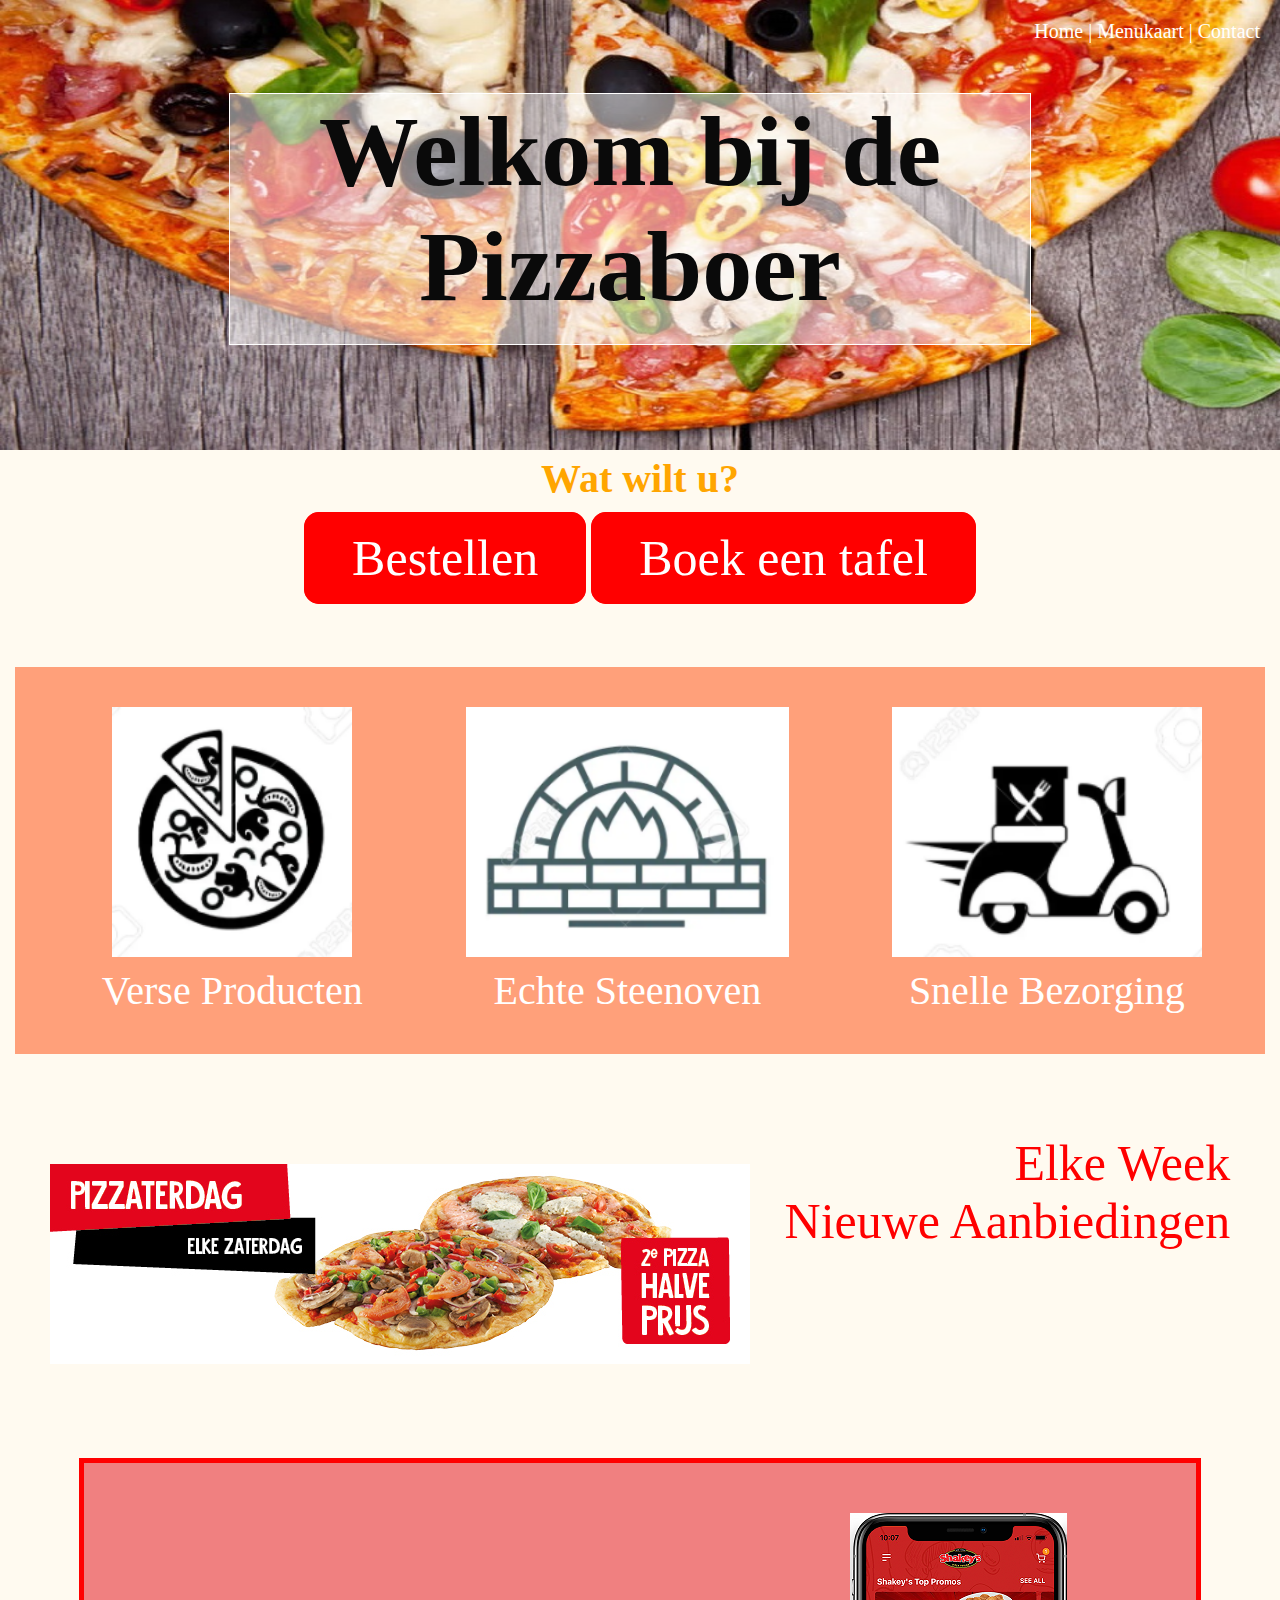
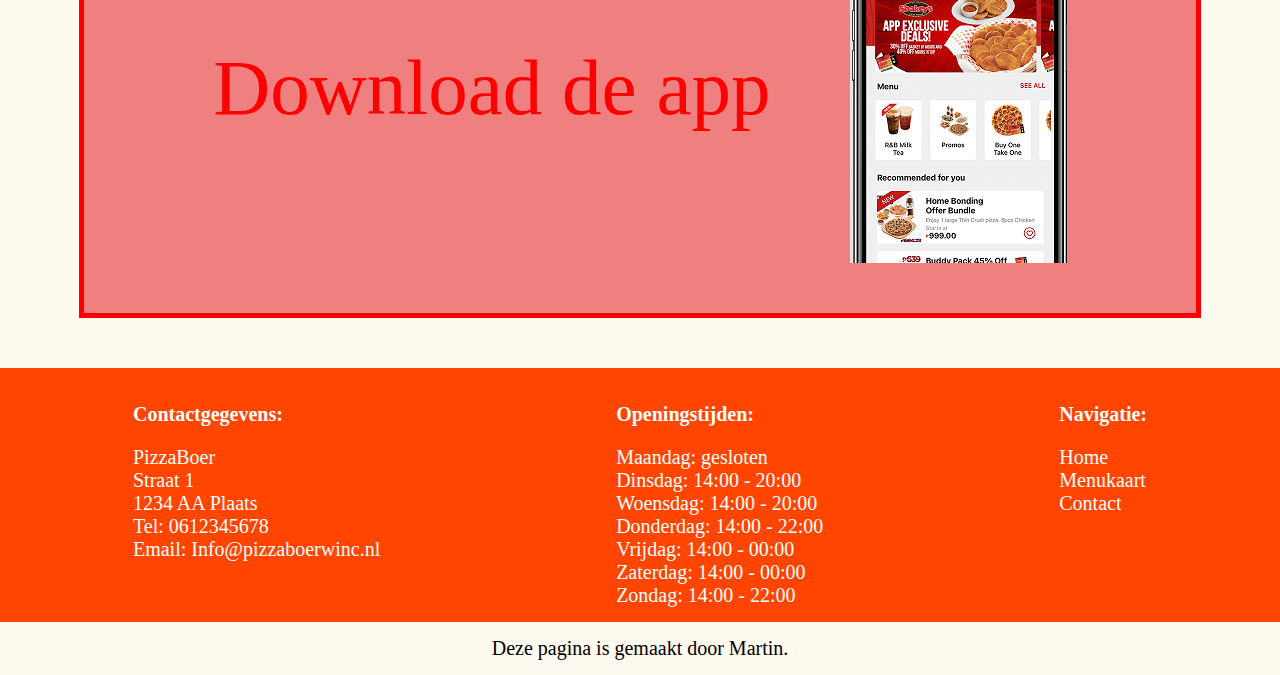
<file: Pizzaboer/index.html>
<!DOCTYPE html>
<html>
  <head>
    <link
      rel="icon"
      type="image/x-icon"
      href="./afbeeldingen/favicon_pizza.ico"
    />
    <link rel="stylesheet" href="style.css" type="text/css" />
    <meta name="viewport" content="width=device-width, initial-scale=1" />
    <title>Pizzaboer voor de lekkerste pizza</title>
  </head>

  <body>
    <div class="container">
      <header>
        <div class="header">
          <nav class="headerNav">
            <a href="./index.html">Home |</a>
            <a href="./menukaart.html">Menukaart |</a>
            <a href="./contact.html">Contact</a>
          </nav>
          <h1 class="title">
            Welkom bij de<br />
            Pizzaboer
          </h1>
        </div>
      </header>

      <main>
        <div class="keuzes">
          <h1>Wat wilt u?</h1>
          <a class="link1" href="./menukaart.html">Bestellen</a>
          <a class="link2" href="./boektafel.html">Boek een tafel</a>
        </div>

        <div class="usp">
          <p></p>
          <figure>
            <img src="./afbeeldingen/verse_ingredienten.png" height="250" />
            <figcaption>Verse Producten</figcaption>
          </figure>
          <figure>
            <img src="./afbeeldingen/steenoven_logo.png" height="250" />
            <figcaption>Echte Steenoven</figcaption>
          </figure>
          <figure>
            <img src="./afbeeldingen/bezorging.png" height="250" />
            <figcaption>Snelle Bezorging</figcaption>
          </figure>
        </div>

        <div class="aanbieding">
          <img
            class="afbeeldingAanbieding"
            src="./afbeeldingen/pizza_aanbieding.jpg"
          />
          Elke Week<br />
          Nieuwe Aanbiedingen
        </div>
        <div class="apps">
          <p>Download de app</p>
          <img src="./afbeeldingen/pizza_app.png" />
        </div>
      </main>

      <!--Begin van de footer-->
      <div class="footer">
        <div>
          <p><b>Contactgegevens:</b></p>
          PizzaBoer <br />
          Straat 1 <br />
          1234 AA Plaats <br />
          Tel:<a href="tel:0612345678"> 0612345678</a><br />
          Email:<a href="mailto:info@pizzaboerwinc.nl"> Info@pizzaboerwinc.nl</a
          ><br />
        </div>
        <div>
          <p><b>Openingstijden:</b></p>

          Maandag: gesloten<br />
          Dinsdag: 14:00 - 20:00<br />
          Woensdag: 14:00 - 20:00<br />
          Donderdag: 14:00 - 22:00<br />
          Vrijdag: 14:00 - 00:00<br />
          Zaterdag: 14:00 - 00:00<br />
          Zondag: 14:00 - 22:00<br />
        </div>
        <div>
          <nav class="footerNav">
            <p><b>Navigatie:</b></p>
            <a href="./index.html">Home</a>
            <a href="./menukaart.html">Menukaart</a>
            <a href="./contact.html">Contact</a>
          </nav>
        </div>
      </div>

      <!--Begin van de copyright-->
      <div class="copyright">Deze pagina is gemaakt door Martin.</div>
    </div>
  </body>
</html>
</file>
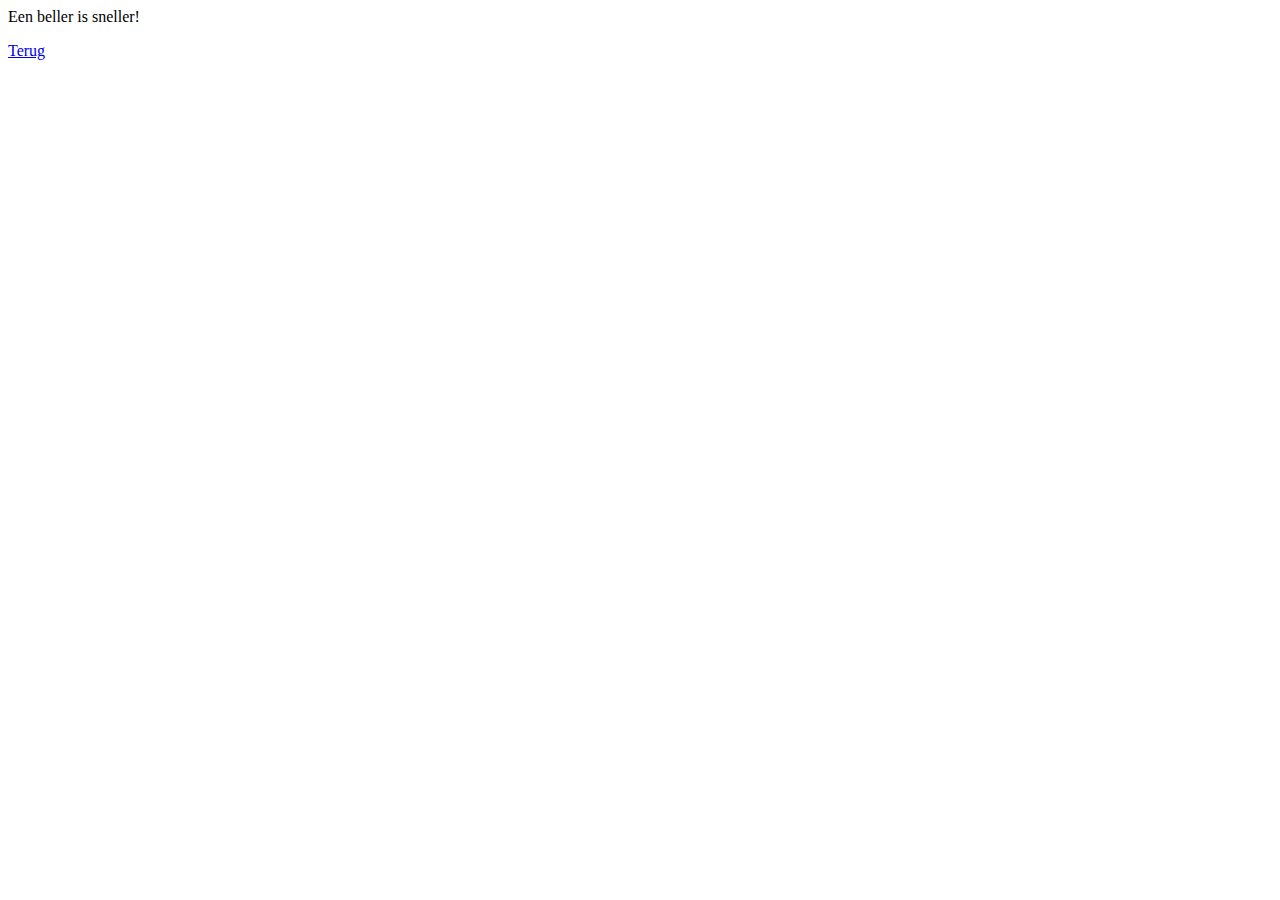
<file: Pizzaboer/boektafel.html>
<!DOCTYPE html>
<html lang="en">
  <head>
    <meta charset="UTF-8" />
    <meta http-equiv="X-UA-Compatible" content="IE=edge" />
    <meta name="viewport" content="width=device-width, initial-scale=1.0" />
    <title>Document</title>
  </head>
  <body>
    Een beller is sneller!
    <p>
      <a href="./index.html">Terug</a>
    </p>
    <p>
      <iframe
        width="560"
        height="315"
        src="https://www.youtube.com/embed/kTEEcxwBOMg?autoplay=1&controls=0"
        title="YouTube video player"
        frameborder="0"
        allow="accelerometer; autoplay; clipboard-write; encrypted-media; gyroscope; picture-in-picture"
        allowfullscreen
      ></iframe>
    </p>
  </body>
</html>
</file>
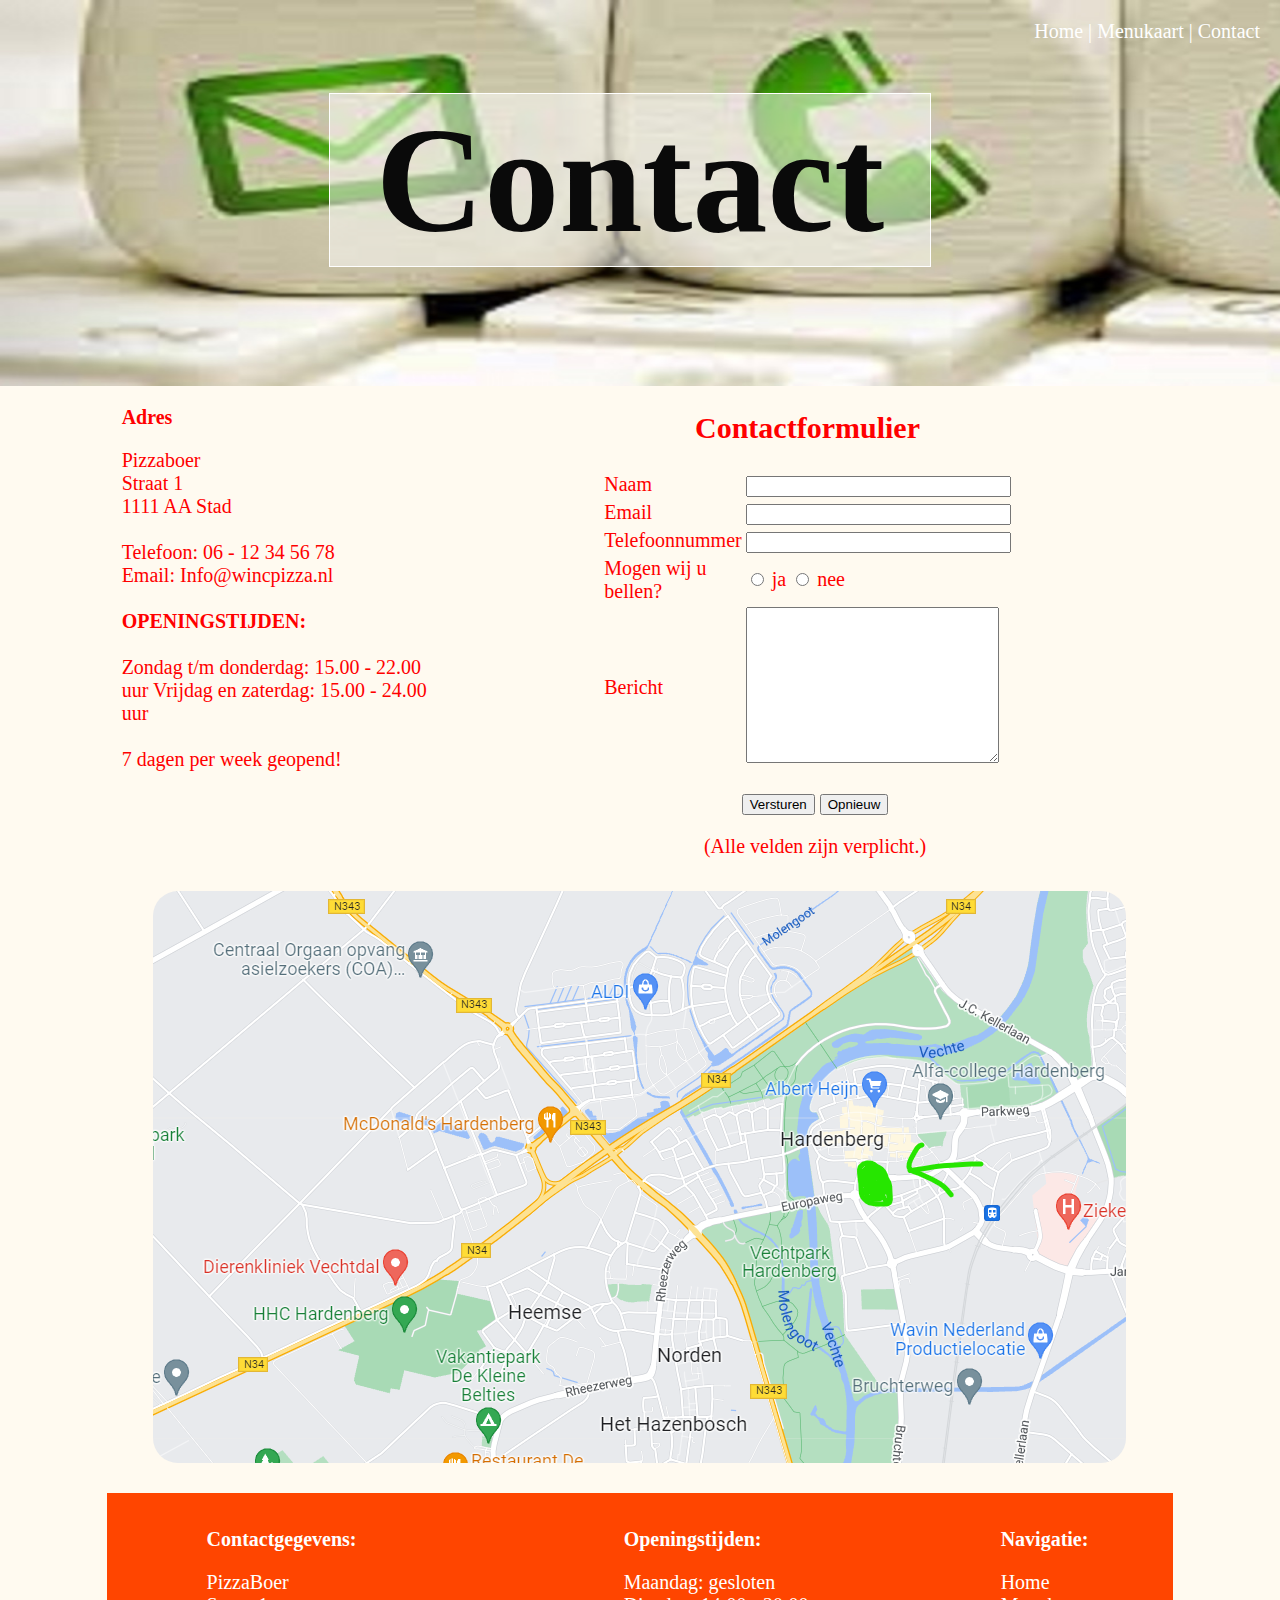
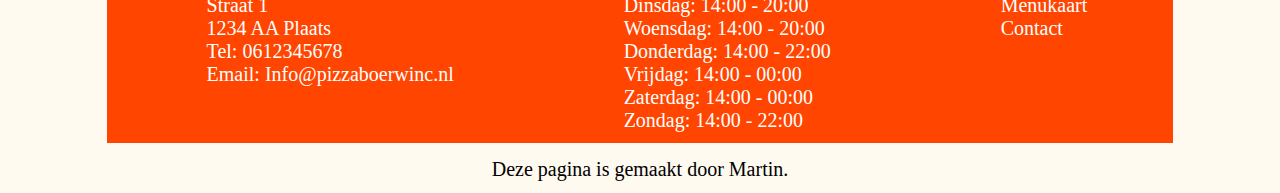
<file: Pizzaboer/contact.html>
<!DOCTYPE html>
<html lang="nl">
  <head>
    <meta charset="UTF-8" />
    <meta http-equiv="X-UA-Compatible" content="IE=edge" />
    <meta name="viewport" content="width=device-width, initial-scale=1.0" />
    <link rel="stylesheet" href="./stylecontact.css" />
    <link
      rel="icon"
      type="image/x-icon"
      href="./afbeeldingen/favicon_pizza.ico"
    />
    <title>Contact</title>
  </head>

  <body>
    <div class="container">
      <!--Begin van de Header-->
      <div class="header">
        <nav class="headerNav">
          <a href="./index.html">Home |</a>
          <a href="./menukaart.html">Menukaart |</a>
          <a href="./contact.html">Contact</a>
        </nav>
        <h1 class="title">Contact</h1>
      </div>

      <!--Begin van het adres-->
      <div class="adres">
        <p><b>Adres</b></p>
        Pizzaboer <br />
        Straat 1 <br />
        1111 AA Stad <br />
        <br />
        Telefoon: <a href="tel:0612345678">06 - 12 34 56 78</a> <br />
        Email: <a href="mailto:info@wincpizza.nl">Info@wincpizza.nl</a> <br />
        <br />
        <b>OPENINGSTIJDEN:</b> <br /><br />
        Zondag t/m donderdag: 15.00 - 22.00<br />
        uur Vrijdag en zaterdag: 15.00 - 24.00 uur <br />
        <br />
        7 dagen per week geopend!<br />
      </div>
      <!--Begin van het formulier-->
      <div class="formulier">
        <h2>Contactformulier</h2>
        <form enctype="multipart/form-data" method="POST" name="contact" data-netlify="true">
          <table align="center">
            <tr>
              <td width="125px"><label>Naam</label></td>
              <td><input type="text" name="naam" size="30" required /></td>
            </tr>

            <tr>
              <td><label>Email</label></td>
              <td>
                <input type="email" name="email" size="30" required />
              </td>
            </tr>

            <tr>
              <td><label>Telefoonnummer</label></td>
              <td>
                <input type="tel" name="telefoonnummer" size="30" required />
              </td>
            </tr>

            <tr>
              <td>Mogen wij u bellen?</td>
              <td>
                <input
                  type="radio"
                  name="bellen"
                  value="ja"
                  size="50"
                  required
                />
                <label>ja</label>
                <input
                  type="radio"
                  name="bellen"
                  value="nee"
                  size="50"
                  required
                />
                <label>nee</label>
              </td>
            </tr>

            <tr>
              <td><label>Bericht</label></td>
              <td>
                <textarea
                  name="message"
                  rows="10"
                  cols="29"
                  required
                ></textarea>
              </td>
            </tr>
          </table>
          <p>
            <input type="submit" value="Versturen"  />
            <input type="reset" value="Opnieuw"  />
            <p> 
            (Alle velden zijn verplicht.)
          </p></p>
        </form>
      </div>
      <!--Begin van de kaart-->
      <div class="kaart">
        <img src="./afbeeldingen/kaart.png" />
      </div>

      <!--Begin van de footer-->
      <div class="footer">
        <div>
          <p><b>Contactgegevens:</b></p>
          PizzaBoer<br />
          Straat 1 <br />
          1234 AA Plaats <br />
          Tel:<a href="tel:0612345678"> 0612345678</a><br />
          Email:<a href="mailto:info@pizzaboerwinc.nl"> Info@pizzaboerwinc.nl</a
          ><br />
        </div>
        <div>
          <p><b>Openingstijden:</b></p>

          Maandag: gesloten<br />
          Dinsdag: 14:00 - 20:00<br />
          Woensdag: 14:00 - 20:00<br />
          Donderdag: 14:00 - 22:00<br />
          Vrijdag: 14:00 - 00:00<br />
          Zaterdag: 14:00 - 00:00<br />
          Zondag: 14:00 - 22:00<br />
        </div>
        <div>
          <nav class="footerNav">
            <p><b>Navigatie:</b></p>
            <a href="./index.html">Home</a>
            <a href="./menukaart.html">Menukaart</a>
            <a href="./contact.html">Contact</a>
          </nav>
        </div>
      </div>
      <!--Begin van de copyright-->
      <div class="copyright">Deze pagina is gemaakt door Martin.</div>
    </div>
  </body>
</html>
</file>
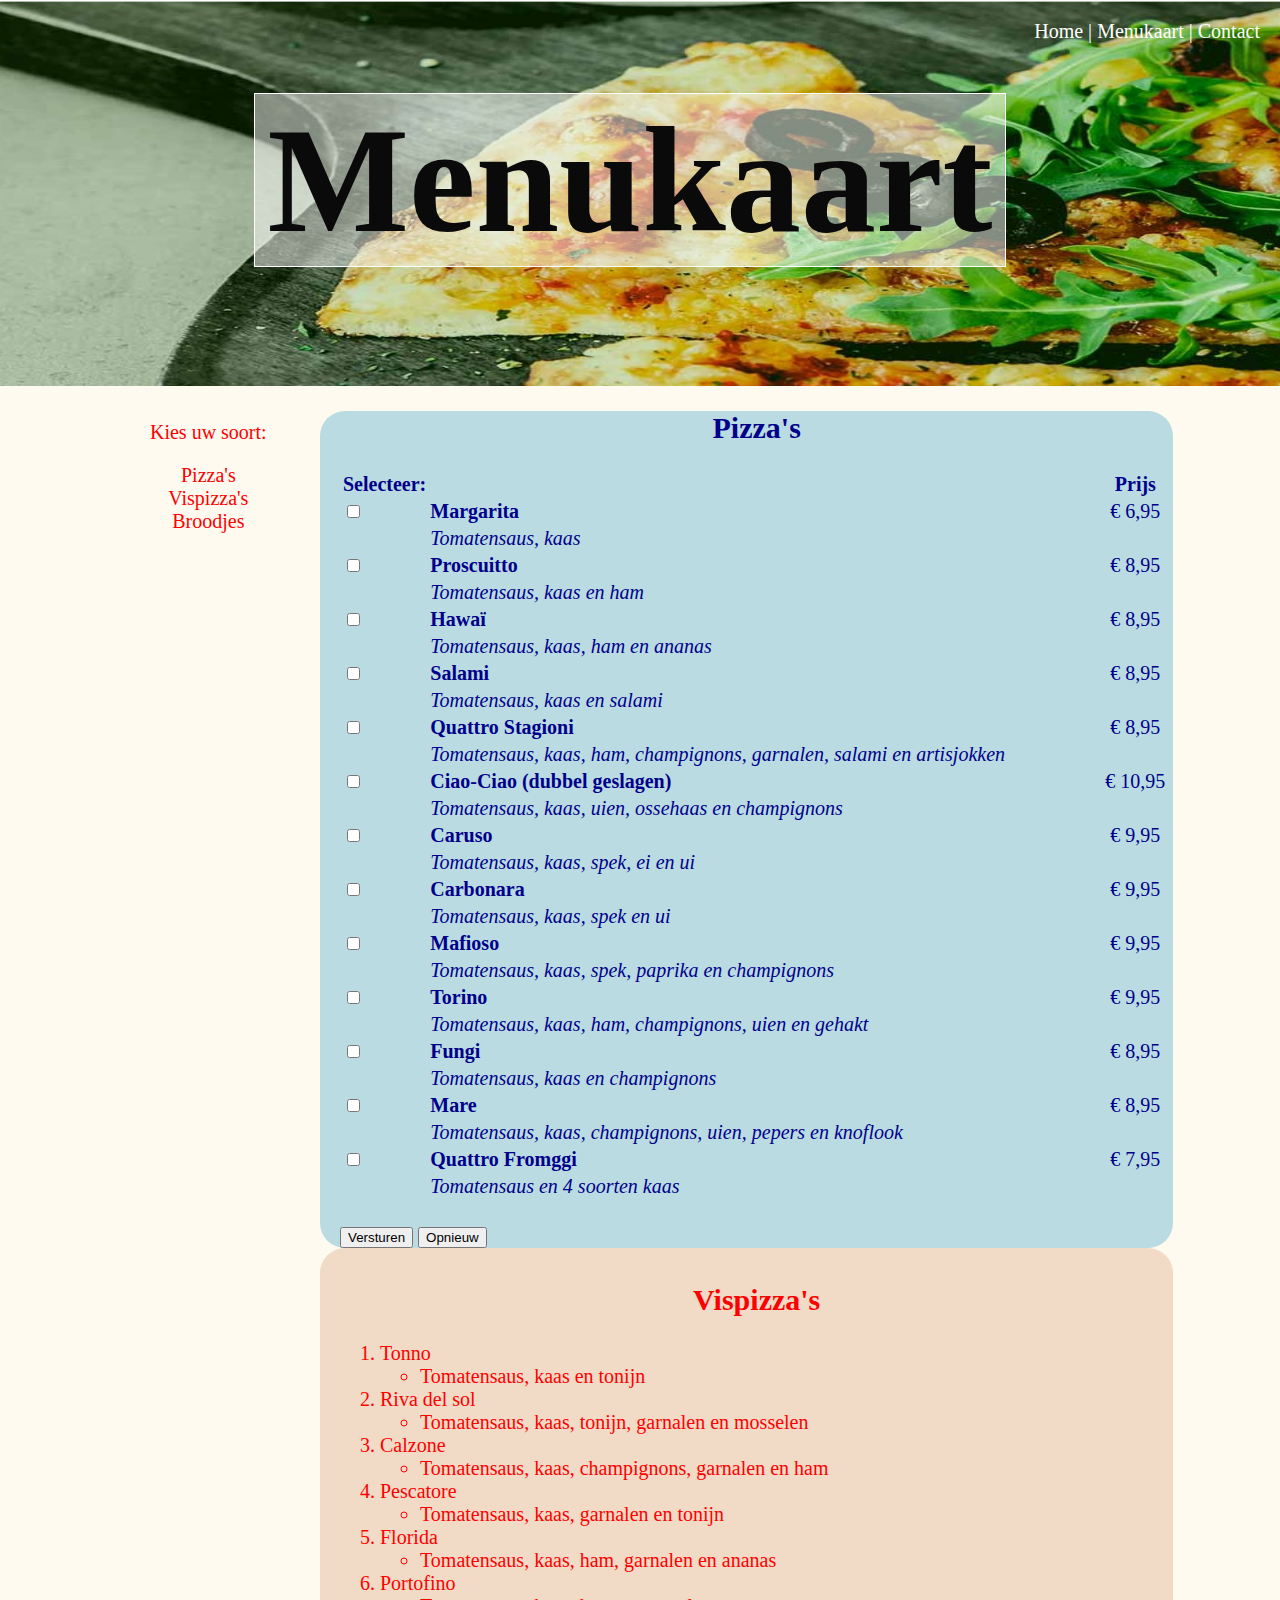
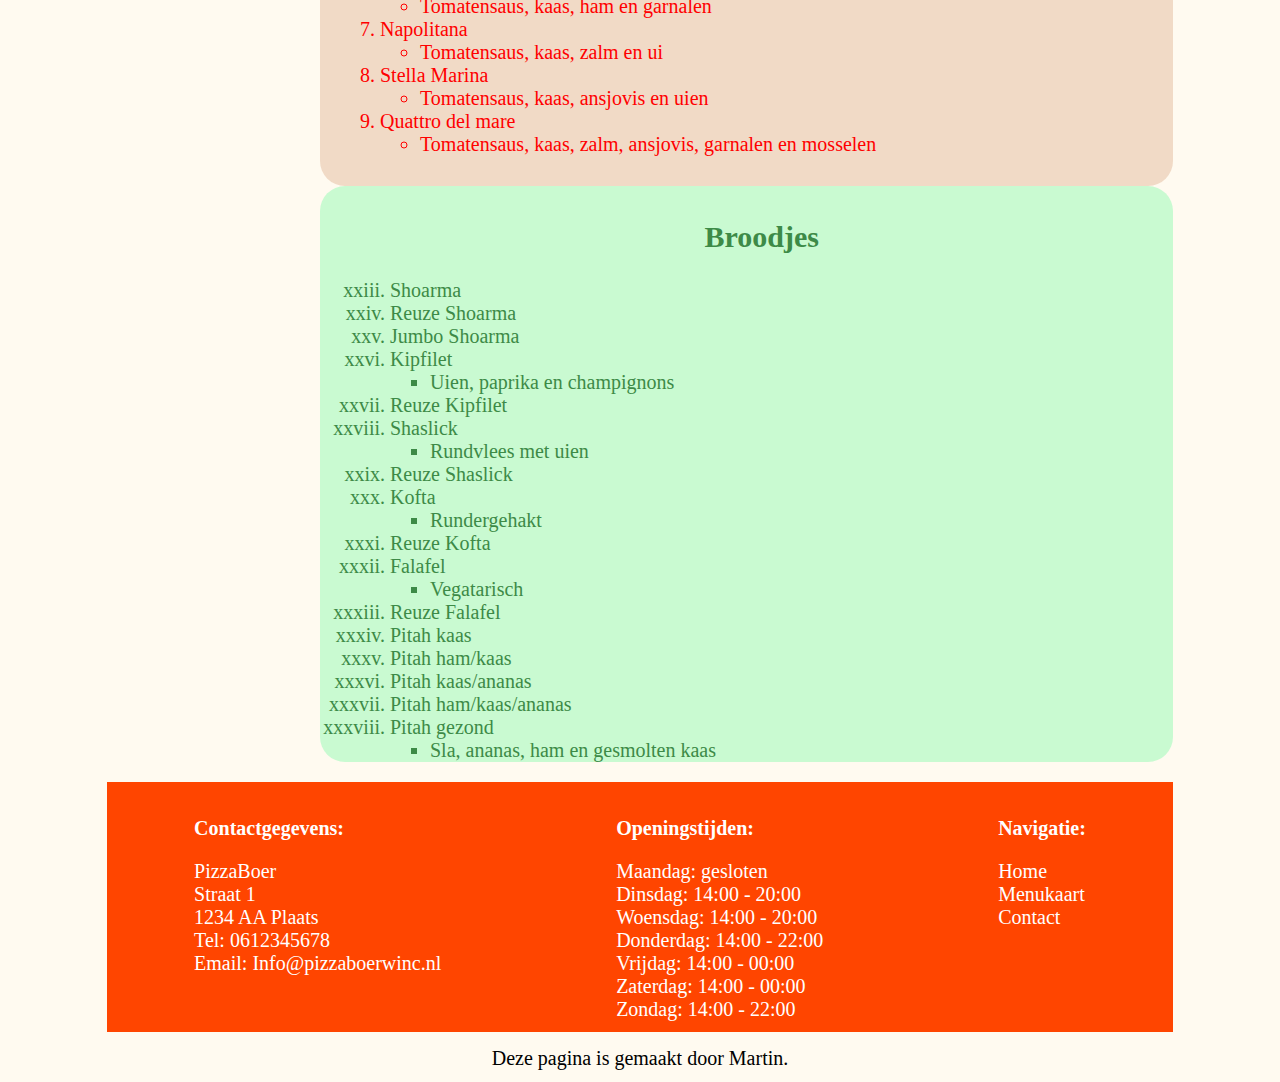
<file: Pizzaboer/menukaart.html>
<!DOCTYPE html>
<html>
  <head>
    <link
      rel="icon"
      type="image/x-icon"
      href="./afbeeldingen/favicon_pizza.ico"
    />
    <link rel="stylesheet" href="stylemenukaart.css" />
    <meta name="viewport" content="width=device-width, initial-scale=1" />
    <title>Menukaart</title>
  </head>

  <body>
    <div class="container">
      <!--Begin van de Header-->
      <div class="header">
        <nav class="headerNav">
          <a href="./index.html">Home |</a>
          <a href="./menukaart.html">Menukaart |</a>
          <a href="./contact.html">Contact</a>
        </nav>
        <h1 class="title">Menukaart</h1>
      </div>

      <div class="pizzaNav">
        <nav class="pizzaNavLink">
          <p>Kies uw soort: &nbsp</p>
          <a href="#pizzas">Pizza's &nbsp</a>
          <a href="#vispizzas">Vispizza's &nbsp</a>
          <a href="#broodjes">Broodjes &nbsp</a>
        </nav>
      </div>

      <!--Begin van de soorten-->
      <div class="soorten">
        <div class="pizza">
          <h2 id="pizzas">Pizza's</h2>
          <form
            enctype="multipart/form-data"
            name="bestelling"
            method="POST"
            data-netlify="true"
          >
            <table width="100%">
              <tr>
                <th>Selecteer:</th>
                <th></th>
                <th></th>
                <th></th>
                <th></th>
                <th>Prijs</th>
              </tr>

              <tr>
                <td width="40px">
                  <input type="checkbox" name="pizza" value="margarita" />
                </td>
                <td colspan="4"><b>Margarita</b></td>
                <td align="center">€ 6,95</td>
              </tr>
              <tr>
                <td></td>
                <td colspan="4"><i>Tomatensaus, kaas</i></td>
                <td></td>
              </tr>

              <tr>
                <td width="40px">
                  <input type="checkbox" name="pizza" value="Proscuitto" />
                </td>
                <td colspan="4"><b>Proscuitto</b></td>
                <td align="center">€ 8,95</td>
              </tr>
              <tr>
                <td></td>
                <td colspan="4"><i>Tomatensaus, kaas en ham</i></td>
              </tr>

              <tr>
                <td width="40px">
                  <input type="checkbox" name="pizza" value="Hawaï" />
                </td>
                <td colspan="4"><b>Hawaï</b></td>
                <td align="center">€ 8,95</td>
              </tr>
              <tr>
                <td></td>
                <td colspan="4"><i>Tomatensaus, kaas, ham en ananas</i></td>
              </tr>

              <tr>
                <td width="40px">
                  <input type="checkbox" name="pizza" value="Salami" />
                </td>
                <td colspan="4"><b>Salami</b></td>
                <td align="center">€ 8,95</td>
              </tr>
              <tr>
                <td></td>
                <td colspan="4"><i>Tomatensaus, kaas en salami</i></td>
              </tr>

              <tr>
                <td width="40px">
                  <input
                    type="checkbox"
                    name="pizza"
                    value="Quattro Stagioni"
                  />
                </td>
                <td colspan="4"><b>Quattro Stagioni</b></td>
                <td align="center">€ 8,95</td>
              </tr>
              <tr>
                <td></td>
                <td colspan="4">
                  <i
                    >Tomatensaus, kaas, ham, champignons, garnalen, salami en
                    artisjokken</i
                  >
                </td>
              </tr>

              <tr>
                <td width="40px">
                  <input type="checkbox" name="pizza" value="Ciao-Ciao" />
                </td>
                <td colspan="4"><b>Ciao-Ciao (dubbel geslagen)</b></td>
                <td align="center">€ 10,95</td>
              </tr>
              <tr>
                <td></td>
                <td colspan="4">
                  <i>Tomatensaus, kaas, uien, ossehaas en champignons</i>
                </td>
              </tr>

              <tr>
                <td width="40px">
                  <input type="checkbox" name="pizza" value="Caruso" />
                </td>
                <td colspan="4"><b>Caruso</b></td>
                <td align="center">€ 9,95</td>
              </tr>
              <tr>
                <td></td>
                <td colspan="4"><i>Tomatensaus, kaas, spek, ei en ui</i></td>
              </tr>

              <tr>
                <td width="40px">
                  <input type="checkbox" name="pizza" value="Carbonara" />
                </td>
                <td colspan="4"><b>Carbonara</b></td>
                <td align="center">€ 9,95</td>
              </tr>
              <tr>
                <td></td>
                <td colspan="4"><i>Tomatensaus, kaas, spek en ui</i></td>
              </tr>

              <tr>
                <td width="40px">
                  <input type="checkbox" name="pizza" value="Mafioso" />
                </td>
                <td colspan="4"><b>Mafioso</b></td>
                <td align="center">€ 9,95</td>
              </tr>
              <tr>
                <td></td>
                <td colspan="4">
                  <i>Tomatensaus, kaas, spek, paprika en champignons</i>
                </td>
              </tr>

              <tr>
                <td width="40px">
                  <input type="checkbox" name="pizza" value="Torino" />
                </td>
                <td colspan="4"><b>Torino</b></td>
                <td align="center">€ 9,95</td>
              </tr>
              <tr>
                <td></td>
                <td colspan="4">
                  <i>Tomatensaus, kaas, ham, champignons, uien en gehakt</i>
                </td>
              </tr>

              <tr>
                <td width="40px">
                  <input type="checkbox" name="pizza" value="Fungi" />
                </td>
                <td colspan="4"><b>Fungi</b></td>
                <td align="center">€ 8,95</td>
              </tr>
              <tr>
                <td></td>
                <td colspan="4"><i>Tomatensaus, kaas en champignons</i></td>
              </tr>

              <tr>
                <td width="40px">
                  <input type="checkbox" name="pizza" value="Mare" />
                </td>
                <td colspan="4"><b>Mare</b></td>
                <td align="center">€ 8,95</td>
              </tr>
              <tr>
                <td></td>
                <td colspan="4">
                  <i
                    >Tomatensaus, kaas, champignons, uien, pepers en knoflook</i
                  >
                </td>
              </tr>

              <tr>
                <td width="40px">
                  <input
                    type="checkbox"
                    name="pizza"
                    value="Quattro Fromggi"
                    va
                  />
                </td>
                <td colspan="4"><b>Quattro Fromggi</b></td>
                <td align="center">€ 7,95</td>
              </tr>
              <tr>
                <td></td>
                <td colspan="4"><i>Tomatensaus en 4 soorten kaas</i></td>
              </tr>
            </table>
            <br />
            <input type="submit" value="Versturen" />
            <input type="reset" value="Opnieuw" />
          </form>
        </div>
        <div class="vispizza">
          <h2 id="vispizzas">Vispizza's</h2>
          <ol start="1">
            <li>Tonno</li>
            <ul>
              <li>Tomatensaus, kaas en tonijn</li>
            </ul>
            <li>Riva del sol</li>
            <ul>
              <li>Tomatensaus, kaas, tonijn, garnalen en mosselen</li>
            </ul>
            <li>Calzone</li>
            <ul>
              <li>Tomatensaus, kaas, champignons, garnalen en ham</li>
            </ul>
            <li>Pescatore</li>
            <ul>
              <li>Tomatensaus, kaas, garnalen en tonijn</li>
            </ul>
            <li>Florida</li>
            <ul>
              <li>Tomatensaus, kaas, ham, garnalen en ananas</li>
            </ul>
            <li>Portofino</li>
            <ul>
              <li>Tomatensaus, kaas, ham en garnalen</li>
            </ul>
            <li>Napolitana</li>
            <ul>
              <li>Tomatensaus, kaas, zalm en ui</li>
            </ul>
            <li>Stella Marina</li>
            <ul>
              <li>Tomatensaus, kaas, ansjovis en uien</li>
            </ul>
            <li>Quattro del mare</li>
            <ul>
              <li>Tomatensaus, kaas, zalm, ansjovis, garnalen en mosselen</li>
            </ul>
          </ol>
        </div>
        <div class="broodjes">
          <h2 id="broodjes">Broodjes</h2>
          <ol start="23" type="i">
            <li>Shoarma</li>
            <li>Reuze Shoarma</li>
            <li>Jumbo Shoarma</li>
            <li>Kipfilet</li>
            <ul style="list-style-type: square">
              <li>Uien, paprika en champignons</li>
            </ul>
            <li>Reuze Kipfilet</li>
            <li>Shaslick</li>
            <ul style="list-style-type: square">
              <li>Rundvlees met uien</li>
            </ul>
            <li>Reuze Shaslick</li>
            <li>Kofta</li>
            <ul style="list-style-type: square">
              <li>Rundergehakt</li>
            </ul>
            <li>Reuze Kofta</li>
            <li>Falafel</li>
            <ul style="list-style-type: square">
              <li>Vegatarisch</li>
            </ul>
            <li>Reuze Falafel</li>
            <li>Pitah kaas</li>
            <li>Pitah ham/kaas</li>
            <li>Pitah kaas/ananas</li>
            <li>Pitah ham/kaas/ananas</li>
            <li>Pitah gezond</li>
            <ul style="list-style-type: square">
              <li>Sla, ananas, ham en gesmolten kaas</li>
            </ul>
          </ol>
        </div>
      </div>

      <!--Begin van de footer-->
      <div class="footer">
        <div>
          <p><b>Contactgegevens:</b></p>
          PizzaBoer <br />
          Straat 1 <br />
          1234 AA Plaats <br />
          Tel:<a href="tel:0612345678"> 0612345678</a><br />
          Email:<a href="mailto:info@pizzaboerwinc.nl"> Info@pizzaboerwinc.nl</a
          ><br />
        </div>
        <div>
          <p><b>Openingstijden:</b></p>

          Maandag: gesloten<br />
          Dinsdag: 14:00 - 20:00<br />
          Woensdag: 14:00 - 20:00<br />
          Donderdag: 14:00 - 22:00<br />
          Vrijdag: 14:00 - 00:00<br />
          Zaterdag: 14:00 - 00:00<br />
          Zondag: 14:00 - 22:00<br />
        </div>
        <div>
          <nav class="footerNav">
            <p><b>Navigatie:</b></p>
            <a href="./index.html">Home</a>
            <a href="./menukaart.html">Menukaart</a>
            <a href="./contact.html">Contact</a>
          </nav>
        </div>
      </div>

      <!--Begin van de copyright-->
      <div class="copyright">Deze pagina is gemaakt door Martin.</div>
    </div>
  </body>

  <script></script>
</html>
</file>
<file: Pizzaboer/style.css>
a {
  color: white;
  font-size: 1em;
  text-decoration: none;
}

a:hover {
  color: red;
}

body {
  margin: 0;
  background-color: floralwhite;
  color: red;
  background-image: url("./afbeeldingen/pizza_header.jpg");
  background-repeat: no-repeat;
  background-size: 2200px 489px;
  font-size: 20px;
}

.container {
  display: flex;
  flex-direction: column;
}

.header {
  margin: 20px 20px 0 0;
  text-align: right;
}

.header .title {
  border: 1px solid white;
  background: rgba(255, 255, 255, 0.5);
  margin: 50px auto;
  color: rgb(10, 10, 10);
  font-size: 150px;
  text-align: center;
}

.keuzes {
  color: orange;
  text-align: center;
}

.keuzes .link1 {
  font-size: 50px;
  border: 3px double red;
  padding: 15px 45px;
  border-radius: 15px;
  color: white;
  background-color: red;
}
.keuzes .link1:hover {
  color: white;
  background-color: rgb(163, 1, 1);
}

.keuzes .link2 {
  margin: 0 0 0 50px;
  font-size: 50px;
  border: 3px double red;
  padding: 15px 45px;
  border-radius: 15px;
  color: white;
  background-color: red;
}

.keuzes .link2:hover {
  color: white;
  background-color: rgb(163, 1, 1);
}

.usp {
  background-color: lightsalmon;
  color: white;
  margin: 150px 15px;
  display: flex;
  flex-direction: row;
  justify-content: space-evenly;
  font-size: 60px;
  text-align: center;
}

.aanbieding {
  display: flex;
  flex-direction: row;
  font-size: 75px;
  text-shadow: 2rem;
  text-align: right;
}

.aanbieding .afbeeldingAanbieding {
  margin: 0px 50px 100px 15px;
}

.apps {
  border: 10px solid red;
  background-color: lightcoral;
  display: flex;
  flex-direction: row;
  justify-content: space-between;
  align-items: center;
  margin: 0 150px 50px 150px;
  padding: 50px;
  font-size: 75px;
}

.footer {
  color: white;
  padding: 15px 0;
  display: flex;
  justify-content: space-around;
  background-color: orangered;
}

.footer a:hover {
  color: brown;
}

.footer .footerNav {
  display: flex;
  flex-direction: column;
}

.copyright {
  padding: 15px 0;
  text-align: center;
  color: black;
}

@media screen and (min-width: 1px) {
  body {
    background-color: floralwhite;
    background-size: 2200px 400px;
  }

  .header .title {
    width: 400px;
    height: 250px;
    font-size: 70px;
  }
  .keuzes {
    color: orange;
    display: flex;
    flex-direction: column;
    align-items: center;
  }
  .keuzes .link1 {
    font-size: 35px;
    margin-bottom: 15px;
  }
  .keuzes .link2 {
    font-size: 35px;
    margin: 0 0 15px 0;
  }
  .usp {
    margin: 2em 15px;
    flex-direction: column;
    font-size: 35px;
  }
  .aanbieding {
    flex-direction: column;
    font-size: 35px;
    margin-right: 15px;
  }

  .aanbieding .afbeeldingAanbieding {
    margin: 30px 0 15px 15px;
  }
  .apps {
    border: 5px solid red;
    flex-direction: column;
    align-items: center;
    margin: 2em 1em 50px 1em;
    font-size: 35px;
  }
  .footer {
    padding: 15px 15px;
    flex-direction: column;
  }
}

@media screen and (min-width: 768px) {
  body {
    background-color: floralwhite;
    background-size: 2200px 400px;
  }

  .header .title {
    width: 600px;
    height: 220px;
    font-size: 90px;
  }
  .keuzes {
    margin-top: 3em;
    color: orange;
    display: block;
  }
  .keuzes .link1 {
    font-size: 35px;
    margin-bottom: 15px;
  }
  .keuzes .link2 {
    font-size: 35px;
    margin: 0 0 15px 0;
  }
  .usp {
    margin: 2em 15px;
    flex-direction: column;
    font-size: 35px;
  }
  .aanbieding {
    flex-direction: column;
    font-size: 35px;
    margin-right: 15px;
  }

  .aanbieding .afbeeldingAanbieding {
    margin: 30px 0 15px 15px;
  }
  .apps {
    border: 5px solid red;
    flex-direction: column;
    align-items: center;
    margin: 2em 1em 50px 1em;
    font-size: 35px;
  }
  .footer {
    padding: 15px 15px;
    flex-direction: row;
  }
}

@media screen and (min-width: 1080px) {
  body {
    background-color: floralwhite;
    background-size: 2200px 450px;
  }

  .header .title {
    width: 800px;
    height: 250px;
    font-size: 5em;
  }
  .keuzes {
    margin-top: 3em;
    color: orange;
    display: block;
  }
  .keuzes .link1 {
    font-size: 50px;
    margin-bottom: 15px;
  }
  .keuzes .link2 {
    font-size: 50px;
    margin: 0 0 15px 0;
  }
  .usp {
    margin: 2em 15px;
    flex-direction: row;
    justify-content: space-evenly;
    font-size: 40px;
  }
  .aanbieding {
    display: flex;
    flex-direction: row;
    font-size: 50px;
    margin-right: 15px;
    justify-content: space-evenly;
    text-align: right;
  }

  .aanbieding .afbeeldingAanbieding {
    margin: 30px 0 15px 15px;
  }
  .apps {
    border: 5px solid red;
    flex-direction: row;
    justify-content: space-evenly;
    margin: 1em 1em 50px 1em;
    font-size: 79px;
  }
  .footer {
    padding: 15px 15px;
    flex-direction: row;
  }
}
</file>
<file: Pizzaboer/stylecontact.css>
/* CSS VOOR contact formulier */
a {
  color: white;
  font-size: 1em;
  text-decoration: none;
}

a:hover {
  color: red;
}

body {
  height: 100%;
  margin: 0;
  background-color: floralwhite;
  color: red;
  font-size: 20px;
  background-image: url("./afbeeldingen/header_contact.jpg");
  background-size: 2200px 386px;
  background-repeat: no-repeat;
}

.container {
  display: grid;
  grid-template-columns: repeat(12, 1fr);
  grid-template-rows: 386px 1fr 1fr 250px 50px;
  grid-template-areas:
    "h h h h h h h h h h h h"
    ". a a a c c c c c c c ."
    ". k k k k k k k k k k ."
    ". f f f f f f f f f f ."
    ". o o o o o o o o o o .";
}

.header {
  grid-area: h;
  margin: 20px 20px 0 0;
  text-align: right;
}

.header .title {
  border: 1px solid white;
  background: rgba(255, 255, 255, 0.5);
  margin: 50px 150px;
  color: rgb(10, 10, 10);
  font-size: 150px;
  text-align: center;
}

.adres {
  grid-area: a;
  padding-left: 15px;
}

.adres a {
  color: red;
}

.adres a:hover {
  color: brown;
}

.formulier {
  grid-area: c;
  border-radius: 4px;
  text-align: center;
  padding-left: 15px;
}

.formulier .button {
  border-radius: 4px;
}

.kaart {
  grid-area: k;
  margin: 25px;
  height: 300;
  text-align: center;
}

.footer {
  grid-area: f;
  color: white;
  padding-top: 15px;
  display: flex;
  justify-content: space-around;
  background-color: orangered;
}

.footer a:hover {
  color: brown;
}

.footer .footerNav {
  display: flex;
  flex-direction: column;
}

.copyright {
  grid-area: o;
  padding: 15px;
  text-align: center;
  color: black;
}

@media screen and (min-width: 1px) {
}
body {
  margin: 0;
  background-color: floralwhite;
  color: red;
  font-size: 20px;
  background-image: url("./afbeeldingen/header_contact.jpg");
  background-size: 2200px 250px;
  background-repeat: no-repeat;
}

.container {
  display: grid;
  grid-template-columns: repeat(12, 1fr);
  grid-template-rows: 13em 18em 25em 1fr 625px 50px;
  grid-template-areas:
    "h h h h h h h h h h h h"
    "a a a a a a a a a a a a"
    "c c c c c c c c c c c c"
    "k k k k k k k k k k k k"
    "f f f f f f f f f f f f"
    "o o o o o o o o o o o o";
}

.header {
  grid-area: h;
  margin: 20px 20px 0 0;
  text-align: right;
}

.header .title {
  width: 4em;
  border: 1px solid white;
  background: rgba(255, 255, 255, 0.5);
  margin: 50px auto;
  color: rgb(10, 10, 10);
  font-size: 4em;
  text-align: center;
}

.adres {
  margin: 0;
  grid-area: a;
  padding-left: 15px;
}

.adres a {
  color: red;
}

.adres a:hover {
  color: brown;
}

.formulier {
  grid-area: c;
  text-align: left;
  padding-left: 15px;
}

.kaart {
  grid-area: k;

  text-align: center;
  border-radius: 8px;
}

.kaart img {
  border-radius: 40%;
  max-width: 100%;
}

.footer {
  grid-area: f;
  color: white;
  padding-left: 15px;
  display: flex;
  flex-direction: column;
  background-color: orangered;
}

.footer a:hover {
  color: brown;
}

.copyright {
  grid-area: o;
  padding: 15px;
  text-align: center;
  color: black;
}

@media screen and (min-width: 768px) {
  body {
    margin: 0;
    background-color: floralwhite;
    color: red;
    font-size: 20px;
    background-image: url("./afbeeldingen/header_contact.jpg");
    background-size: 2200px 386px;
    background-repeat: no-repeat;
  }

  .container {
    display: grid;
    grid-template-columns: repeat(12, 1fr);
    grid-template-rows: 386px 520px 1fr 615px 50px;
    grid-template-areas:
      "h h h h h h h h h h h h"
      ". a a a c c c c c c c ."
      ". k k k k k k k k k k ."
      ". f f f f f f f f f f ."
      ". o o o o o o o o o o .";
  }

  .header {
    grid-area: h;
    margin: 20px 20px 0 0;
    text-align: right;
  }

  .header .title {
    border: 1px solid white;
    background: rgba(255, 255, 255, 0.5);
    margin: 50px auto;
    color: rgb(10, 10, 10);
    font-size: 100px;
    text-align: center;
  }

  .adres {
    grid-area: a;
    padding-left: 15px;
  }

  .adres a {
    color: red;
  }

  .adres a:hover {
    color: brown;
  }

  .formulier {
    grid-area: c;
    border-radius: 4px;
    text-align: left;
    padding-left: 15px;
  }

  .formulier h2 {
    text-align: center;
  }

  .formulier p {
    text-align: center;
    margin-left: 15px;
    border-radius: 4px;
  }

  .kaart {
    grid-area: k;
    margin: auto;
    text-align: center;
  }

  .kaart img {
    border-radius: 25px;
  }

  .footer {
    grid-area: f;
    color: white;
    padding-top: 15px;
    display: flex;
    justify-content: space-around;
    background-color: orangered;
  }

  .footer a:hover {
    color: brown;
  }

  .footer .footerNav {
    display: flex;
    flex-direction: column;
  }

  .copyright {
    grid-area: o;
    padding: 15px;
    text-align: center;
    color: black;
  }
}

@media screen and (min-width: 1024px) {
  body {
    height: 100%;
    margin: 0;
    background-color: floralwhite;
    color: red;
    font-size: 20px;
    background-image: url("./afbeeldingen/header_contact.jpg");
    background-size: 2200px 386px;
    background-repeat: no-repeat;
  }

  .container {
    display: grid;
    grid-template-columns: repeat(12, 1fr);
    grid-template-rows: 386px 480px 1fr 250px 50px;
    grid-template-areas:
      "h h h h h h h h h h h h"
      ". a a a c c c c c c c ."
      ". k k k k k k k k k k ."
      ". f f f f f f f f f f ."
      ". o o o o o o o o o o .";
  }

  .header {
    grid-area: h;
    margin: 20px 20px 0 0;
    text-align: right;
  }

  .header .title {
    border: 1px solid white;
    background: rgba(255, 255, 255, 0.5);
    margin: 50px auto;
    color: rgb(10, 10, 10);
    font-size: 150px;
    text-align: center;
  }

  .adres {
    grid-area: a;
    padding-left: 15px;
  }

  .adres a {
    color: red;
  }

  .adres a:hover {
    color: brown;
  }

  .formulier {
    grid-area: c;
    border-radius: 4px;
    text-align: left;
    padding-left: 15px;
  }

  .formulier .button {
    border-radius: 4px;
  }

  .kaart {
    grid-area: k;
    margin: 25px;

    text-align: center;
  }

  .footer {
    grid-area: f;
    color: white;
    padding-top: 15px;
    display: flex;
    flex-direction: row;
    justify-content: space-around;
    background-color: orangered;
  }

  .footer a:hover {
    color: brown;
  }
}
</file>
<file: Pizzaboer/stylemenukaart.css>
a {
  font-size: 1em;
  text-decoration: none;
  color: white;
}

a:hover {
  color: red;
}

body {
  margin: 0;
  background-color: floralwhite;
  color: red;
  background-image: url("./afbeeldingen/header_menu.jpg");
  background-size: 2200px 386px;
  background-repeat: no-repeat;
  font-size: 20px;
}

.container {
  display: grid;
  grid-template-columns: repeat(12, 1fr);
  grid-template-rows: 386px 1fr 250px 75px;
  grid-template-areas:
    "h h h h h h h h h h h h"
    ". pn pn s s s s s s s s ."
    ". f f f f f f f f f f ."
    ". o o o o o o o o o o .";
}

.header {
  grid-area: h;
  margin: 20px 20px 0 0;
  text-align: right;
}

.header .title {
  border: 1px solid white;
  background: rgba(255, 255, 255, 0.5);
  margin: 50px 150px;
  color: rgb(10, 10, 10);
  font-size: 150px;
  text-align: center;
}

.pizzaNav {
  padding: 15px;
  grid-area: pn;
  color: red;
}

.pizzaNav a {
  color: red;
}

.pizzaNavLink {
  display: flex;
  flex-direction: column;
  color: red;
}

.soorten {
  grid-area: s;
}

.soorten H2 {
  text-align: center;
}

.soorten .pizza {
  color: darkblue;
  background-color: rgba(130, 194, 214, 0.562);
  border-radius: 25px;
  padding-left: 20px;
}

.soorten .vispizza {
  color: red;
  background-color: rgba(233, 201, 175, 0.651);
  border-radius: 25px;
  padding-left: 20px;
  padding-top: 10px;
  padding-bottom: 10px;
}

.soorten .broodjes {
  list-style-type: square;
  color: rgb(61, 138, 71);
  background-color: rgba(158, 250, 186, 0.562);
  border-radius: 25px;
  padding-left: 30px;
  padding-top: 10px;
}

.footer {
  grid-area: f;
  color: white;
  padding-top: 15px;
  display: flex;
  justify-content: space-around;
  background-color: orangered;
}

.footer .footerNav {
  display: flex;
  flex-direction: column;
}

.footer a:hover {
  color: brown;
}

.copyright {
  grid-area: o;
  padding: 15px;
  text-align: center;
  color: black;
}

@media screen and (min-width: 1px) {
  body {
    margin: 0;
    background-color: floralwhite;
    color: red;
    background-image: url("./afbeeldingen/header_menu.jpg");
    background-size: 2200px 250px;
    background-repeat: no-repeat;
    font-size: 20px;
  }

  .container {
    display: grid;
    grid-template-columns: repeat(12, 1fr);
    grid-template-rows: 13em 3em 1fr 615px 50px;
    grid-template-areas:
      "h h h h h h h h h h h h"
      ". pn pn pn pn pn pn pn pn pn pn ."
      ". s s s s s s s s s s ."
      ". f f f f f f f f f f ."
      ". o o o o o o o o o o .";
  }

  .header {
    grid-area: h;
    margin: 20px 20px 0 0;
    text-align: right;
  }

  .header .title {
    width: 5em;
    border: 1px solid white;
    background: rgba(255, 255, 255, 0.5);
    margin: 50px auto;
    color: rgb(10, 10, 10);
    font-size: 60px;
    text-align: center;
  }

  .pizzaNav {
    grid-area: pn;
    color: red;
  }

  .pizzaNav a {
    color: red;
  }

  .pizzaNavLink {
    display: flex;
    flex-direction: row;
    align-items: center;
    justify-content: center;
  }

  .soorten {
    grid-area: s;
  }

  .soorten H2 {
    text-align: center;
  }

  .soorten .pizza {
    color: darkblue;
    background-color: rgba(130, 194, 214, 0.562);
    border-radius: 25px;
    padding-left: 20px;
  }

  .soorten .vispizza {
    color: red;
    background-color: rgba(233, 201, 175, 0.651);
    border-radius: 25px;
    padding-left: 20px;
    padding-top: 10px;
    padding-bottom: 10px;
  }

  .soorten .broodjes {
    list-style-type: square;
    color: rgb(61, 138, 71);
    background-color: rgba(158, 250, 186, 0.562);
    border-radius: 25px;
    padding-left: 30px;
    padding-top: 10px;
  }

  .footer {
    grid-area: f;
    color: white;
    padding-top: 15px;
    display: flex;
    flex-direction: column;
    background-color: orangered;
  }

  .footer .footerNav {
    display: flex;
    flex-direction: column;
  }

  .footer a:hover {
    color: brown;
  }

  .copyright {
    grid-area: o;
    padding: 15px;
    text-align: center;
    color: black;
  }
}

@media screen and (min-width: 1024px) {
  body {
    margin: 0;
    background-color: floralwhite;
    color: red;
    background-image: url("./afbeeldingen/header_menu.jpg");
    background-size: 2200px 386px;
    background-repeat: no-repeat;
    font-size: 20px;
  }

  .container {
    display: grid;
    grid-template-columns: repeat(12, 1fr);
    grid-template-rows: 386px 1fr 250px 50px;
    grid-template-areas:
      "h h h h h h h h h h h h"
      ". pn pn s s s s s s s s ."
      ". f f f f f f f f f f ."
      ". o o o o o o o o o o .";
  }

  .header {
    grid-area: h;
    margin: 20px 20px 0 0;
    text-align: right;
  }

  .header .title {
    border: 1px solid white;
    background: rgba(255, 255, 255, 0.5);
    margin: 50px auto;
    color: rgb(10, 10, 10);
    font-size: 150px;
    text-align: center;
  }

  .pizzaNav {
    padding: 15px;
    grid-area: pn;
    color: red;
  }

  .pizzaNav a {
    color: red;
  }

  .pizzaNavLink {
    display: flex;
    flex-direction: column;
    color: red;
  }

  .soorten {
    grid-area: s;
  }

  .soorten H2 {
    text-align: center;
  }

  .soorten .pizza {
    color: darkblue;
    background-color: rgba(130, 194, 214, 0.562);
    border-radius: 25px;
    padding-left: 20px;
  }

  .soorten .vispizza {
    color: red;
    background-color: rgba(233, 201, 175, 0.651);
    border-radius: 25px;
    padding-left: 20px;
    padding-top: 10px;
    padding-bottom: 10px;
  }

  .soorten .broodjes {
    list-style-type: square;
    color: rgb(61, 138, 71);
    background-color: rgba(158, 250, 186, 0.562);
    border-radius: 25px;
    padding-left: 30px;
    padding-top: 10px;
  }

  .footer {
    grid-area: f;
    color: white;
    padding-top: 15px;
    display: flex;
    flex-direction: row;
    background-color: orangered;
  }

  .footer .footerNav {
    display: flex;
    flex-direction: column;
  }

  .footer a:hover {
    color: brown;
  }

  .copyright {
    grid-area: o;
    padding: 15px;
    text-align: center;
    color: black;
  }
}
</file>
